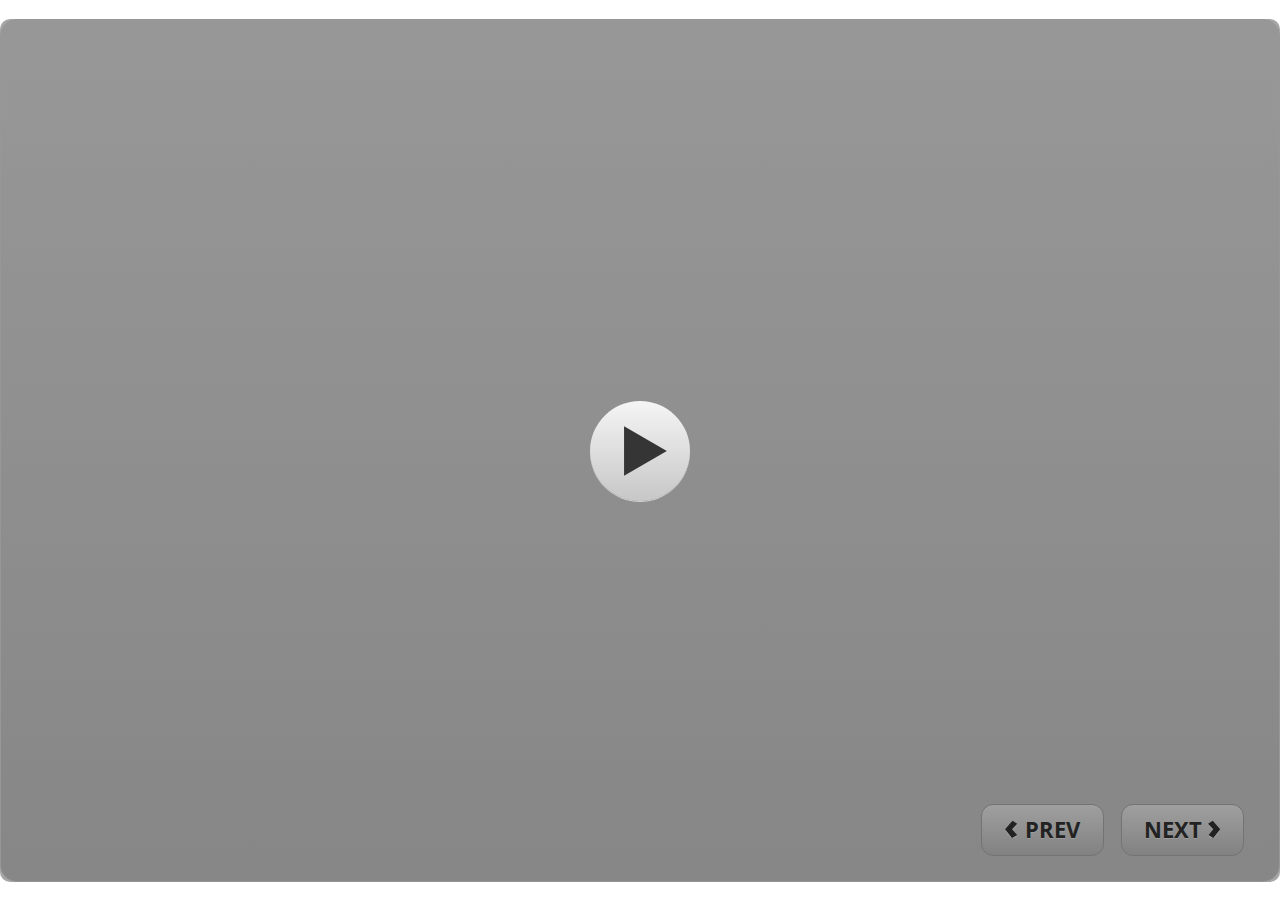
<file: index.html>
<!DOCTYPE html>
<html lang="en-US">
<head>
  <meta charset="utf-8">
  <!-- Created using Storyline 3 - http://www.articulate.com  -->
  <!-- version: 3.10.22406.0 -->
  <title>RKI Host UT - MathVerse M6</title>
  <meta http-equiv="x-ua-compatible" content="IE=edge" />
  <meta name="viewport" content="width=device-width, initial-scale=1.0, user-scalable=no, shrink-to-fit=no, minimal-ui" />
  <meta name="apple-mobile-web-app-capable" content="yes" />
  <style>
    html, body { height: 100%; padding: 0; margin: 0 }
    #app { height: 100%; width: 100%; }
  </style>
  
  <script>window.THREE = { };</script>
</head>
<body style="background: #FFFFFF" class="cs-HTML theme-classic">
  <!-- 360 -->
  <script>!function(e){function n(e,i){return e.test(i)}function i(e){var i=e||navigator.userAgent,o=i.split("[FBAN");if(void 0!==o[1]&&(i=o[0]),this.apple={phone:n(t,i),ipod:n(d,i),tablet:!n(t,i)&&n(s,i),device:n(t,i)||n(d,i)||n(s,i)},this.amazon={phone:n(h,i),tablet:!n(h,i)&&n(a,i),device:n(h,i)||n(a,i)},this.android={phone:n(h,i)||n(b,i),tablet:!n(h,i)&&!n(b,i)&&(n(a,i)||n(r,i)),device:n(h,i)||n(a,i)||n(b,i)||n(r,i)},this.windows={phone:n(l,i),tablet:n(p,i),device:n(l,i)||n(p,i)},this.other={blackberry:n(f,i),blackberry10:n(u,i),opera:n(c,i),firefox:n(A,i),chrome:n(w,i),device:n(f,i)||n(u,i)||n(c,i)||n(A,i)||n(w,i)},this.seven_inch=n(v,i),this.any=this.apple.device||this.android.device||this.windows.device||this.other.device||this.seven_inch,this.phone=this.apple.phone||this.android.phone||this.windows.phone,this.tablet=this.apple.tablet||this.android.tablet||this.windows.tablet,"undefined"==typeof window)return this}function o(){var e=new i;return e.Class=i,e}var t=/iPhone/i,d=/iPod/i,s=/iPad/i,b=/(?=.*\bAndroid\b)(?=.*\bMobile\b)/i,r=/Android/i,h=/(?=.*\bAndroid\b)(?=.*\bSD4930UR\b)/i,a=/(?=.*\bAndroid\b)(?=.*\b(?:KFOT|KFTT|KFJWI|KFJWA|KFSOWI|KFTHWI|KFTHWA|KFAPWI|KFAPWA|KFARWI|KFASWI|KFSAWI|KFSAWA)\b)/i,l=/IEMobile/i,p=/(?=.*\bWindows\b)(?=.*\bARM\b)/i,f=/BlackBerry/i,u=/BB10/i,c=/Opera Mini/i,w=/(CriOS|Chrome)(?=.*\bMobile\b)/i,A=/(?=.*\bFirefox\b)(?=.*\bMobile\b)/i,v=new RegExp("(?:Nexus 7|BNTV250|Kindle Fire|Silk|GT-P1000)","i");"undefined"!=typeof module&&module.exports&&"undefined"==typeof window?module.exports=i:"undefined"!=typeof module&&module.exports&&"undefined"!=typeof window?module.exports=o():"function"==typeof define&&define.amd?define("isMobile",[],e.isMobile=o()):e.isMobile=o()}(this);
    window.isMobile.apple.tablet = window.isMobile.apple.tablet ||
      (navigator.platform === 'MacIntel' && navigator.maxTouchPoints > 1);
    window.isMobile.apple.device = window.isMobile.apple.device || window.isMobile.apple.tablet;
    window.isMobile.tablet = window.isMobile.tablet || window.isMobile.apple.tablet;
    window.isMobile.any = window.isMobile.any || window.isMobile.apple.tablet;
  </script>

  <div id="focus-sink" aria-hidden="true" tabIndex=-1"></div>

  <div id="preso"></div>
  <script>
    window.DS = {};
    window.globals = {
      DATA_PATH_BASE: '',
      HAS_FRAME: true,
      HAS_SLIDE: true,

      lmsPresent: false,
      tinCanPresent: false,
      cmi5Present: false,
      aoSupport: false,
      scale: 'show all',
      captureRc: false,
      browserSize: 'optimal',
      bgColor: '#FFFFFF',
      features: '',
      themeName: 'classic',
      preloaderColor: '#FFFFFF',
      suppressAnalytics: false,
      productChannel: 'perpetual',
      publishSource: 'storyline',
      aid: '',
      cid: '74eb7476-f4fc-4e7e-941d-6c85e139c112',
      playerVersion: '3.10.22406.0',
      maxIosVideoElements: 5,

      
      parseParams: function(qs) {
        if (window.globals.parsedParams != null) {
          return window.globals.parsedParams;
        }
        qs = (qs || window.location.search.substr(1)).split('+').join(' ');
        var params = {},
            tokens,
            re = /[?&]?([^=]+)=([^&]*)/g;

        while (tokens = re.exec(qs)) {
          params[decodeURIComponent(tokens[1]).trim()] =
            decodeURIComponent(tokens[2]).trim();
        }
        window.globals.parsedParams = params;
        return params;
      }

    };

    (function() {

      var classTypes = [ 'desktop', 'mobile', 'phone', 'tablet' ];

      var addDeviceClasses = function(prefix, testObj) {
        var curr, i;
        for (i = 0; i < classTypes.length; i++) {
          curr = classTypes[i];
          if (testObj[curr]) {
            document.body.classList.add(prefix + curr);
          }
        }
      };

      var params = window.globals.parseParams(),
          isDevicePreview = params.devicepreview === '1',
          isPhoneOverride = params.deviceType === 'phone' || (isDevicePreview && params.phone == '1'),
          isTabletOverride = (params.deviceType === 'tablet' || isDevicePreview) && !isPhoneOverride,
          isMobileOverride = isPhoneOverride || isTabletOverride;

      var deviceView = {
        desktop: !window.isMobile.any && !isMobileOverride,
        mobile: window.isMobile.any || isMobileOverride,
        phone: isPhoneOverride || (window.isMobile.phone && !isTabletOverride),
        tablet: isTabletOverride || window.isMobile.tablet
      };

      window.globals.deviceView = deviceView;
      window.isMobile.desktop = !window.isMobile.any;
      window.isMobile.mobile = window.isMobile.any;

      addDeviceClasses('view-', deviceView);

    })();
  </script>
  
  <script src='story_content/user.js' type=text/javascript></script>
  <div class="slide-loader"></div>

  <script type="text/javascript">
    if (window.globals.deviceView.isMobile) { var doc = document, loader = doc.body.querySelector('.slide-loader'); [ 1, 2, 3 ].forEach(function(n) { var d = doc.createElement('div'); d.style.backgroundColor = window.globals.preloaderColor; d.classList.add('mobile-loader-dot'); d.classList.add('dot' + n); loader.appendChild(d); }); }
  </script>

  <div class="mobile-load-title-overlay" style="display: none">
    <div class="mobile-load-title">RKI Host UT - MathVerse M6</div>
  </div>

  <div class="mobile-chrome-warning"></div>

  <script>
    
    if (window.autoSpider && window.vInterfaceObject) {
      document.querySelector('.mobile-load-title-overlay').style.display = 'none';
    }
  </script>

  

  <link rel="stylesheet" href="html5/data/css/output.min.css" data-noprefix />
</body>
<script src="html5/lib/scripts/ds-bootstrap.min.js"></script>
<audio src=""id="bgSong"preload="auto"autoplay loop></audio>
</html>
</file>
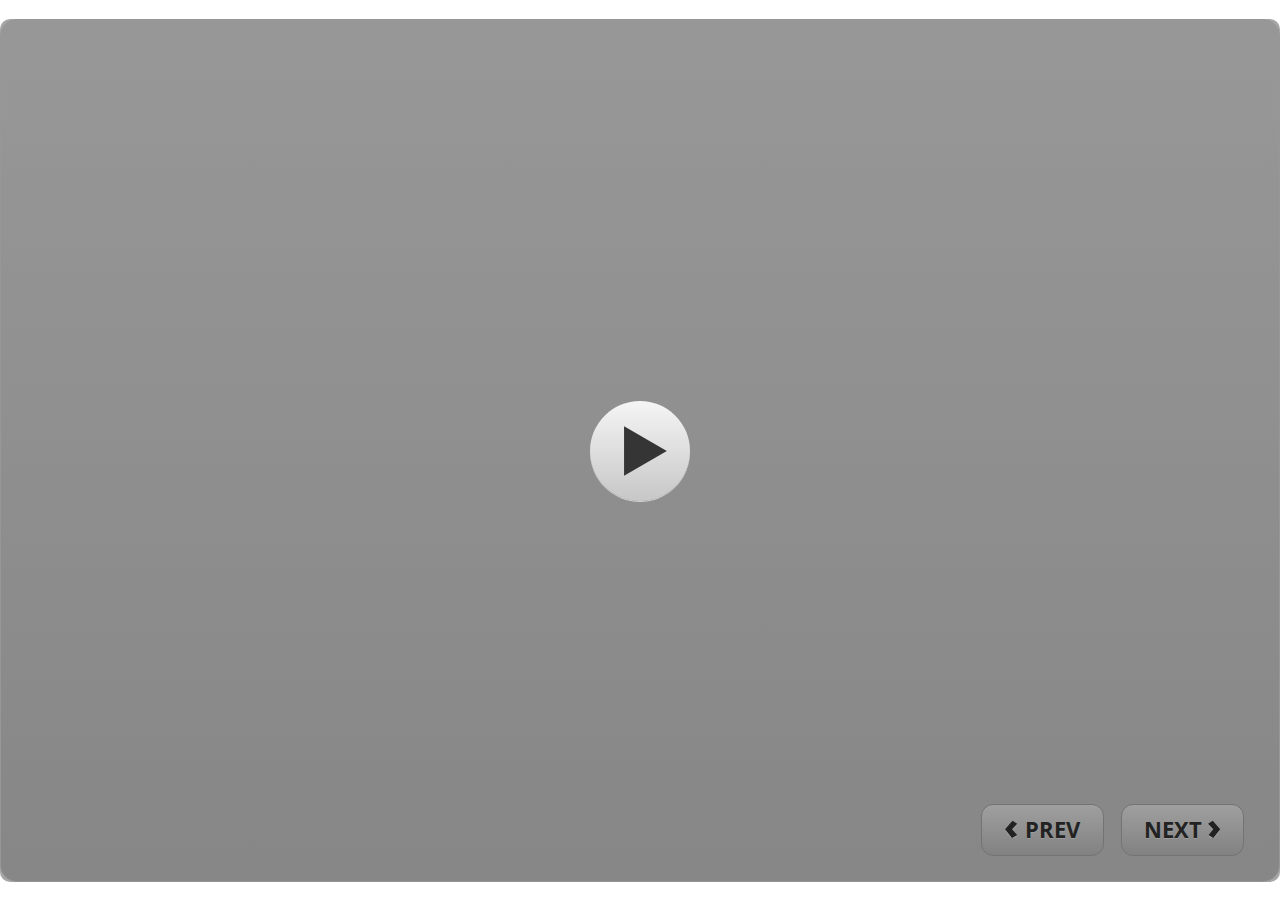
<file: story.html>
<!DOCTYPE html>
<html lang="en-US">
<head>
  <meta charset="utf-8">
  <!-- Created using Storyline 3 - http://www.articulate.com  -->
  <!-- version: 3.10.22406.0 -->
  <title>M6 Metaverse</title>
  <meta http-equiv="x-ua-compatible" content="IE=edge" />
  <meta name="viewport" content="width=device-width, initial-scale=1.0, user-scalable=no, shrink-to-fit=no, minimal-ui" />
  <meta name="apple-mobile-web-app-capable" content="yes" />
  <style>
    html, body { height: 100%; padding: 0; margin: 0 }
    #app { height: 100%; width: 100%; }
  </style>
  
  <script>window.THREE = { };</script>
</head>
<body style="background: #FFFFFF" class="cs-HTML theme-classic">
  <!-- 360 -->
  <script>!function(e){function n(e,i){return e.test(i)}function i(e){var i=e||navigator.userAgent,o=i.split("[FBAN");if(void 0!==o[1]&&(i=o[0]),this.apple={phone:n(t,i),ipod:n(d,i),tablet:!n(t,i)&&n(s,i),device:n(t,i)||n(d,i)||n(s,i)},this.amazon={phone:n(h,i),tablet:!n(h,i)&&n(a,i),device:n(h,i)||n(a,i)},this.android={phone:n(h,i)||n(b,i),tablet:!n(h,i)&&!n(b,i)&&(n(a,i)||n(r,i)),device:n(h,i)||n(a,i)||n(b,i)||n(r,i)},this.windows={phone:n(l,i),tablet:n(p,i),device:n(l,i)||n(p,i)},this.other={blackberry:n(f,i),blackberry10:n(u,i),opera:n(c,i),firefox:n(A,i),chrome:n(w,i),device:n(f,i)||n(u,i)||n(c,i)||n(A,i)||n(w,i)},this.seven_inch=n(v,i),this.any=this.apple.device||this.android.device||this.windows.device||this.other.device||this.seven_inch,this.phone=this.apple.phone||this.android.phone||this.windows.phone,this.tablet=this.apple.tablet||this.android.tablet||this.windows.tablet,"undefined"==typeof window)return this}function o(){var e=new i;return e.Class=i,e}var t=/iPhone/i,d=/iPod/i,s=/iPad/i,b=/(?=.*\bAndroid\b)(?=.*\bMobile\b)/i,r=/Android/i,h=/(?=.*\bAndroid\b)(?=.*\bSD4930UR\b)/i,a=/(?=.*\bAndroid\b)(?=.*\b(?:KFOT|KFTT|KFJWI|KFJWA|KFSOWI|KFTHWI|KFTHWA|KFAPWI|KFAPWA|KFARWI|KFASWI|KFSAWI|KFSAWA)\b)/i,l=/IEMobile/i,p=/(?=.*\bWindows\b)(?=.*\bARM\b)/i,f=/BlackBerry/i,u=/BB10/i,c=/Opera Mini/i,w=/(CriOS|Chrome)(?=.*\bMobile\b)/i,A=/(?=.*\bFirefox\b)(?=.*\bMobile\b)/i,v=new RegExp("(?:Nexus 7|BNTV250|Kindle Fire|Silk|GT-P1000)","i");"undefined"!=typeof module&&module.exports&&"undefined"==typeof window?module.exports=i:"undefined"!=typeof module&&module.exports&&"undefined"!=typeof window?module.exports=o():"function"==typeof define&&define.amd?define("isMobile",[],e.isMobile=o()):e.isMobile=o()}(this);
    window.isMobile.apple.tablet = window.isMobile.apple.tablet ||
      (navigator.platform === 'MacIntel' && navigator.maxTouchPoints > 1);
    window.isMobile.apple.device = window.isMobile.apple.device || window.isMobile.apple.tablet;
    window.isMobile.tablet = window.isMobile.tablet || window.isMobile.apple.tablet;
    window.isMobile.any = window.isMobile.any || window.isMobile.apple.tablet;
  </script>

  <div id="focus-sink" aria-hidden="true" tabIndex=-1"></div>

  <div id="preso"></div>
  <script>
    window.DS = {};
    window.globals = {
      DATA_PATH_BASE: '',
      HAS_FRAME: true,
      HAS_SLIDE: true,

      lmsPresent: false,
      tinCanPresent: false,
      cmi5Present: false,
      aoSupport: false,
      scale: 'show all',
      captureRc: false,
      browserSize: 'optimal',
      bgColor: '#FFFFFF',
      features: '',
      themeName: 'classic',
      preloaderColor: '#FFFFFF',
      suppressAnalytics: false,
      productChannel: 'perpetual',
      publishSource: 'storyline',
      aid: '',
      cid: '74eb7476-f4fc-4e7e-941d-6c85e139c112',
      playerVersion: '3.10.22406.0',
      maxIosVideoElements: 5,

      
      parseParams: function(qs) {
        if (window.globals.parsedParams != null) {
          return window.globals.parsedParams;
        }
        qs = (qs || window.location.search.substr(1)).split('+').join(' ');
        var params = {},
            tokens,
            re = /[?&]?([^=]+)=([^&]*)/g;

        while (tokens = re.exec(qs)) {
          params[decodeURIComponent(tokens[1]).trim()] =
            decodeURIComponent(tokens[2]).trim();
        }
        window.globals.parsedParams = params;
        return params;
      }

    };

    (function() {

      var classTypes = [ 'desktop', 'mobile', 'phone', 'tablet' ];

      var addDeviceClasses = function(prefix, testObj) {
        var curr, i;
        for (i = 0; i < classTypes.length; i++) {
          curr = classTypes[i];
          if (testObj[curr]) {
            document.body.classList.add(prefix + curr);
          }
        }
      };

      var params = window.globals.parseParams(),
          isDevicePreview = params.devicepreview === '1',
          isPhoneOverride = params.deviceType === 'phone' || (isDevicePreview && params.phone == '1'),
          isTabletOverride = (params.deviceType === 'tablet' || isDevicePreview) && !isPhoneOverride,
          isMobileOverride = isPhoneOverride || isTabletOverride;

      var deviceView = {
        desktop: !window.isMobile.any && !isMobileOverride,
        mobile: window.isMobile.any || isMobileOverride,
        phone: isPhoneOverride || (window.isMobile.phone && !isTabletOverride),
        tablet: isTabletOverride || window.isMobile.tablet
      };

      window.globals.deviceView = deviceView;
      window.isMobile.desktop = !window.isMobile.any;
      window.isMobile.mobile = window.isMobile.any;

      addDeviceClasses('view-', deviceView);

    })();
  </script>
  
  <script src='story_content/user.js' type=text/javascript></script>
  <div class="slide-loader"></div>

  <script type="text/javascript">
    if (window.globals.deviceView.isMobile) { var doc = document, loader = doc.body.querySelector('.slide-loader'); [ 1, 2, 3 ].forEach(function(n) { var d = doc.createElement('div'); d.style.backgroundColor = window.globals.preloaderColor; d.classList.add('mobile-loader-dot'); d.classList.add('dot' + n); loader.appendChild(d); }); }
  </script>

  <div class="mobile-load-title-overlay" style="display: none">
    <div class="mobile-load-title">M6 Metaverse</div>
  </div>

  <div class="mobile-chrome-warning"></div>

  <script>
    
    if (window.autoSpider && window.vInterfaceObject) {
      document.querySelector('.mobile-load-title-overlay').style.display = 'none';
    }
  </script>

  

  <link rel="stylesheet" href="html5/data/css/output.min.css" data-noprefix />
</body>
<script src="html5/lib/scripts/ds-bootstrap.min.js"></script>
<audio src=""id="bgSong"preload="auto"autoplay loop></audio>
</html>
</file>
